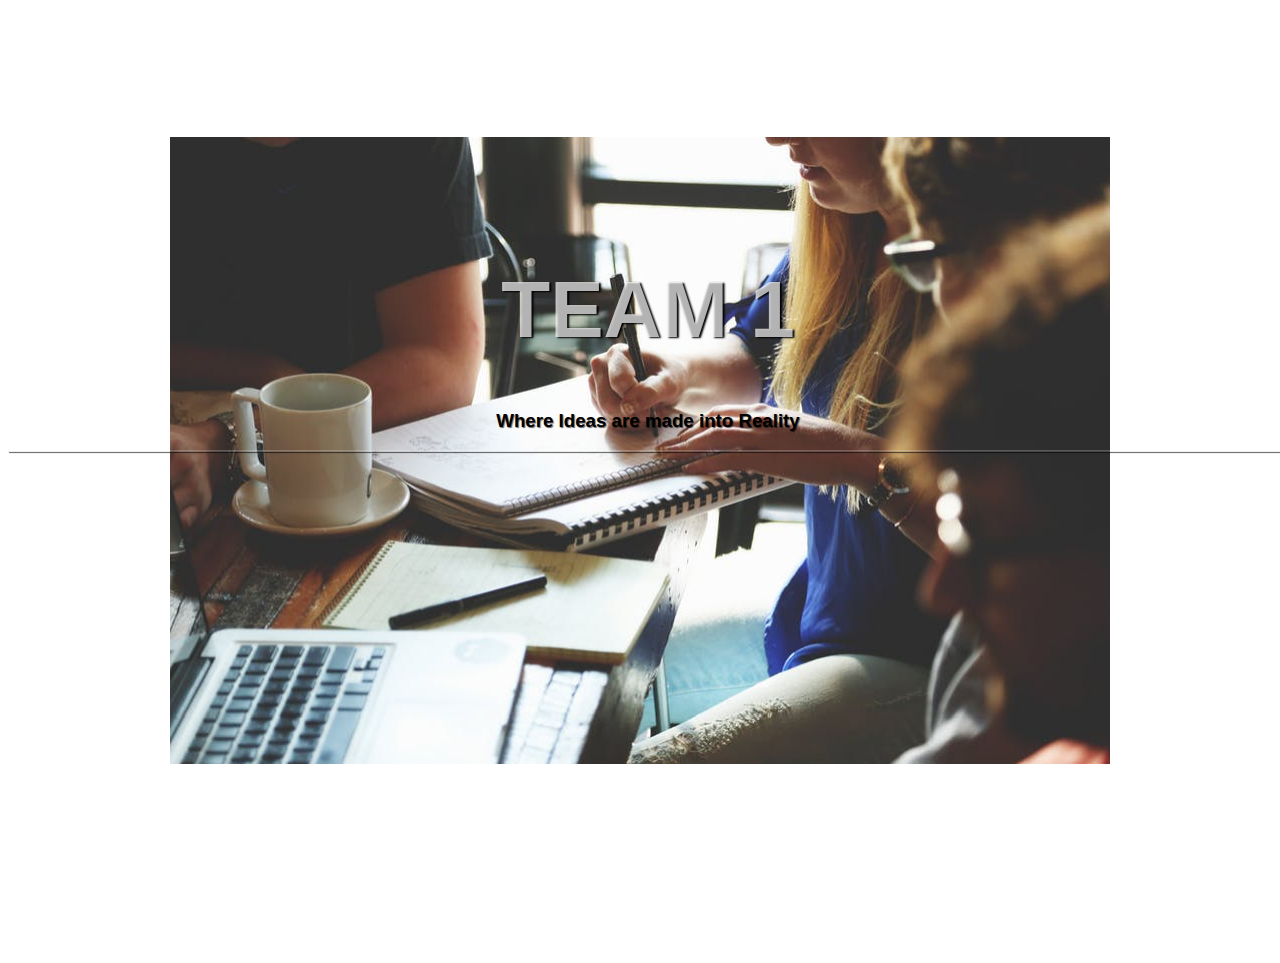
<file: team1.html>
<head>
   <link rel="stylesheet" type="text/css" href="css/team1.css">


    
</head>
<body>

   
    <div class="intro-header" style="background: url('img/team1.jpg') no-repeat center center fixed;">
      <div class="bg-overlay" style="background: url('img/team1.jpg') no-repeat center center fixed;">
        <div class="container" style="background: url('img/team1.jpg') no-repeat center center fixed;"  >
  

            <div class="row" >
                <div class="col-lg-12">
                    <div class="intro-message">
                        <h1> TEAM 1</h1>
                        <h3>Where Ideas are made into Reality</h3>
                        <hr class="intro-divider">
                        
                    </div>
                </div>
            </div>

        </div>
        <!-- /.container -->
      </div>
    </div>



	
     
</body>
</file>
<file: css/team1.css>
body,
html {
    width: 100%;
    height: 100%;
    
}

body,
h1,
h2,
h3,
h4,
h5,
h6 {
    font-family: "Lato","Helvetica Neue",Helvetica,Arial,sans-serif;
    font-weight: 700;
}


/*top background*/
.intro-header { 
    padding-top: 50px; /* If you're making other pages, make sure there is 50px of padding to make sure the navbar doesn't overlap content! */
    padding-bottom: 50px;
    text-align: center;
    background: url('https://static.pexels.com/photos/7096/people-woman-coffee-meeting.jpg') no-repeat center center fixed;
    background-size: cover;
    height: 855px;
}
.bg-overlay {
  background:rgba(0,0,0, 0.3);
  height: 855px;
}

.intro-message {
    position: relative;
    padding-top: 20%;
    padding-bottom: 20%;
}
/*Big header*/
.intro-message > h1 {
    margin-top: -50px;
    text-shadow: 2px 1px 2px #000;
    font-size: 5em;
    color: rgba(255, 255, 255, 0.7);
}

.intro-divider {
    width: 400px;
    border-top: 1px solid #f8f8f8;
    border-bottom: 1px solid rgba(0,0,0,0.2);
}
/*small header*/
.intro-message > h3 {
    text-shadow: 1px 1px 1px rgba(0,0,0,0.6);
  color: black;
}

@media(max-width:767px) {
    .intro-message {
        padding-bottom: 15%;
    }

    .intro-message > h1 {
        font-size: 3em;
    }

    

    .intro-divider {
        width: 100%;
    }
}
/*line*/
hr.intro-divider {
  border: 1px outset rgba(255, 255, 255, 0.2);
  box-shadow: 1px 1px 1px rgba(0,0,0,0.6);
  width: 100%;
}
</file>
